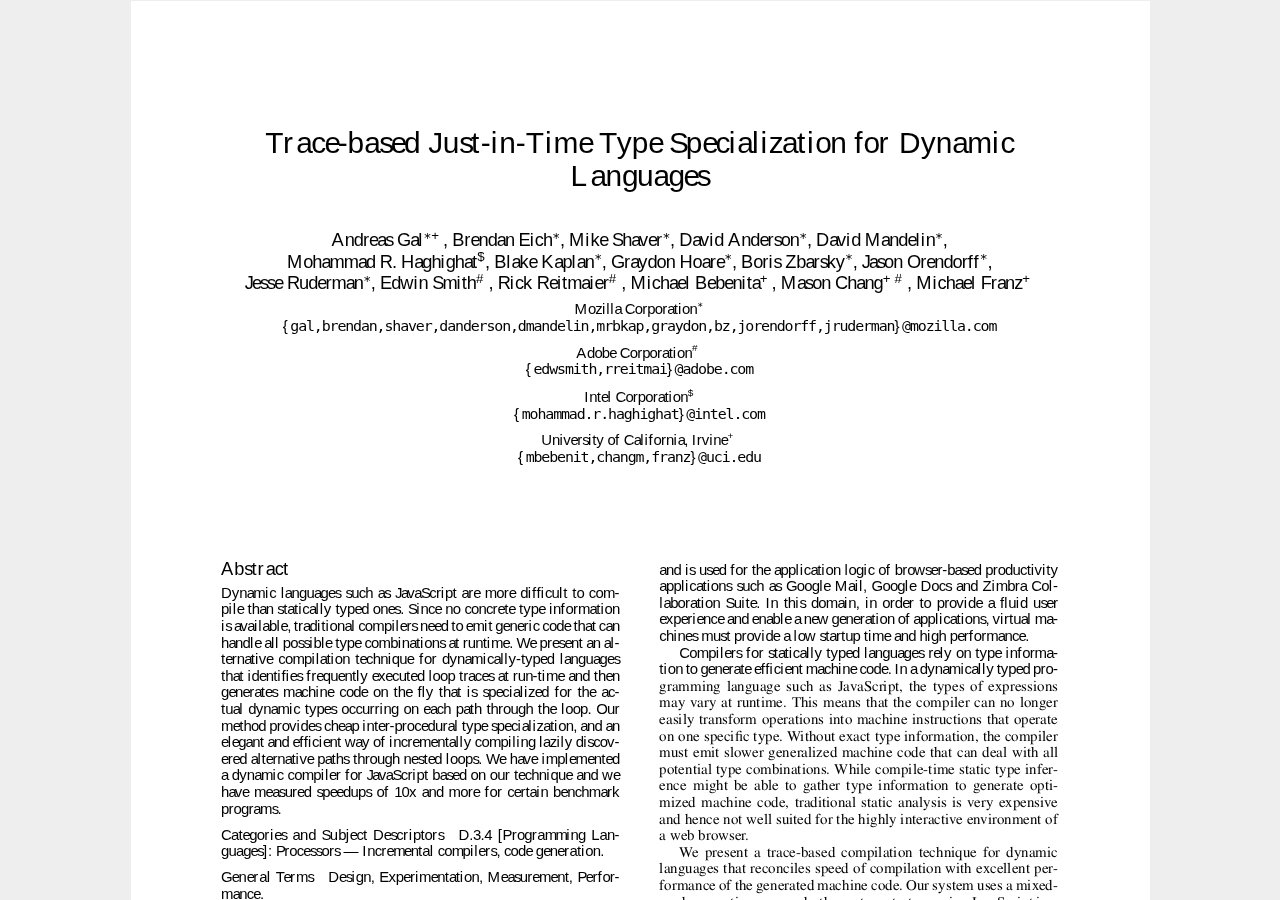
<file: pdfjs/web/viewer.html>
﻿<!DOCTYPE html>
<!--
Copyright 2012 Mozilla Foundation

Licensed under the Apache License, Version 2.0 (the "License");
you may not use this file except in compliance with the License.
You may obtain a copy of the License at

http://www.apache.org/licenses/LICENSE-2.0

Unless required by applicable law or agreed to in writing, software
distributed under the License is distributed on an "AS IS" BASIS,
WITHOUT WARRANTIES OR CONDITIONS OF ANY KIND, either express or implied.
See the License for the specific language governing permissions and
limitations under the License.

Adobe CMap resources are covered by their own copyright and license:
http://sourceforge.net/adobe/cmap/wiki/License/
-->
<html dir="ltr" mozdisallowselectionprint moznomarginboxes>
	<head>
		<meta charset="utf-8">
		<meta name="viewport" content="width=device-width, initial-scale=1, maximum-scale=1">
		<meta name="google" content="notranslate">
		<title>PDF.js viewer</title>


		<link rel="stylesheet" href="viewer.css"/>

		<script src="compatibility.js"></script>



		<!-- This snippet is used in production (included from viewer.html) -->
		<link rel="resource" type="application/l10n" href="locale/locale.properties"/>
		<script src="l10n.js"></script>
		<script src="../build/pdf.js"></script>



		<script src="debugger.js"></script>
		<script src="viewer.js"></script>

	</head>

	<body tabindex="1">
		<div id="outerContainer" class="loadingInProgress">

			<div id="sidebarContainer">
				<div id="toolbarSidebar">
					<div class="splitToolbarButton toggled">
						<button id="viewThumbnail" class="toolbarButton group toggled" title="Show Thumbnails" tabindex="2" data-l10n-id="thumbs">
							<span data-l10n-id="thumbs_label">Thumbnails</span>
						</button>
						<button id="viewOutline" class="toolbarButton group" title="Show Document Outline" tabindex="3" data-l10n-id="outline">
							<span data-l10n-id="outline_label">Document Outline</span>
						</button>
						<button id="viewAttachments" class="toolbarButton group" title="Show Attachments" tabindex="4" data-l10n-id="attachments">
							<span data-l10n-id="attachments_label">Attachments</span>
						</button>
					</div>
				</div>
				<div id="sidebarContent">
					<div id="thumbnailView">
					</div>
					<div id="outlineView" class="hidden">
					</div>
					<div id="attachmentsView" class="hidden">
					</div>
				</div>
			</div>  <!-- sidebarContainer -->

			<div id="mainContainer">
				<div class="findbar hidden doorHanger hiddenSmallView" id="findbar">
					<label for="findInput" class="toolbarLabel" data-l10n-id="find_label">Find:</label>
					<input id="findInput" class="toolbarField" tabindex="41">
					<div class="splitToolbarButton">
						<button class="toolbarButton findPrevious" title="" id="findPrevious" tabindex="42" data-l10n-id="find_previous">
							<span data-l10n-id="find_previous_label">Previous</span>
						</button>
						<div class="splitToolbarButtonSeparator"></div>
						<button class="toolbarButton findNext" title="" id="findNext" tabindex="43" data-l10n-id="find_next">
							<span data-l10n-id="find_next_label">Next</span>
						</button>
					</div>
					<input type="checkbox" id="findHighlightAll" class="toolbarField">
					<label for="findHighlightAll" class="toolbarLabel" tabindex="44" data-l10n-id="find_highlight">Highlight all</label>
					<input type="checkbox" id="findMatchCase" class="toolbarField">
					<label for="findMatchCase" class="toolbarLabel" tabindex="45" data-l10n-id="find_match_case_label">Match case</label>
					<span id="findMsg" class="toolbarLabel"></span>
				</div>  <!-- findbar -->

				<div id="secondaryToolbar" class="secondaryToolbar hidden doorHangerRight">
					<div id="secondaryToolbarButtonContainer">
						<button id="secondaryPresentationMode" class="secondaryToolbarButton presentationMode visibleLargeView" title="Switch to Presentation Mode" tabindex="19" data-l10n-id="presentation_mode">
							<span data-l10n-id="presentation_mode_label">Presentation Mode</span>
						</button>

						<button id="secondaryOpenFile" class="secondaryToolbarButton openFile visibleLargeView" title="Open File" tabindex="20" data-l10n-id="open_file">
							<span data-l10n-id="open_file_label">Open</span>
						</button>

						<button id="secondaryPrint" class="secondaryToolbarButton print visibleMediumView" title="Print" tabindex="21" data-l10n-id="print">
							<span data-l10n-id="print_label">Print</span>
						</button>

						<button id="secondaryDownload" class="secondaryToolbarButton download visibleMediumView" title="Download" tabindex="22" data-l10n-id="download">
							<span data-l10n-id="download_label">Download</span>
						</button>

						<a href="#" id="secondaryViewBookmark" class="secondaryToolbarButton bookmark visibleSmallView" title="Current view (copy or open in new window)" tabindex="23" data-l10n-id="bookmark">
							<span data-l10n-id="bookmark_label">Current View</span>
						</a>

						<div class="horizontalToolbarSeparator visibleLargeView"></div>

						<button id="firstPage" class="secondaryToolbarButton firstPage" title="Go to First Page" tabindex="24" data-l10n-id="first_page">
							<span data-l10n-id="first_page_label">Go to First Page</span>
						</button>
						<button id="lastPage" class="secondaryToolbarButton lastPage" title="Go to Last Page" tabindex="25" data-l10n-id="last_page">
							<span data-l10n-id="last_page_label">Go to Last Page</span>
						</button>

						<div class="horizontalToolbarSeparator"></div>

						<button id="pageRotateCw" class="secondaryToolbarButton rotateCw" title="Rotate Clockwise" tabindex="26" data-l10n-id="page_rotate_cw">
							<span data-l10n-id="page_rotate_cw_label">Rotate Clockwise</span>
						</button>
						<button id="pageRotateCcw" class="secondaryToolbarButton rotateCcw" title="Rotate Counterclockwise" tabindex="27" data-l10n-id="page_rotate_ccw">
							<span data-l10n-id="page_rotate_ccw_label">Rotate Counterclockwise</span>
						</button>

						<div class="horizontalToolbarSeparator"></div>

						<button id="toggleHandTool" class="secondaryToolbarButton handTool" title="Enable hand tool" tabindex="28" data-l10n-id="hand_tool_enable">
							<span data-l10n-id="hand_tool_enable_label">Enable hand tool</span>
						</button>

						<div class="horizontalToolbarSeparator"></div>

						<button id="documentProperties" class="secondaryToolbarButton documentProperties" title="Document Properties…" tabindex="29" data-l10n-id="document_properties">
							<span data-l10n-id="document_properties_label">Document Properties…</span>
						</button>
					</div>
				</div>  <!-- secondaryToolbar -->

				<div class="toolbar">
					<div id="toolbarContainer">
						<div id="toolbarViewer" style="display: none;">
							<div id="toolbarViewerLeft">
								<button id="sidebarToggle" class="toolbarButton" title="Toggle Sidebar" tabindex="5" data-l10n-id="toggle_sidebar">
									<span data-l10n-id="toggle_sidebar_label">Toggle Sidebar</span>
								</button>
								<div class="toolbarButtonSpacer"></div>
								<button id="viewFind" class="toolbarButton group hiddenSmallView" title="Find in Document" tabindex="6" data-l10n-id="findbar">
									<span data-l10n-id="findbar_label">Find</span>
								</button>
								<div class="splitToolbarButton">
									<button class="toolbarButton pageUp" title="Previous Page" id="previous" tabindex="7" data-l10n-id="previous">
										<span data-l10n-id="previous_label">Previous</span>
									</button>
									<div class="splitToolbarButtonSeparator"></div>
									<button class="toolbarButton pageDown" title="Next Page" id="next" tabindex="8" data-l10n-id="next">
										<span data-l10n-id="next_label">Next</span>
									</button>
								</div>
								<label id="pageNumberLabel" class="toolbarLabel" for="pageNumber" data-l10n-id="page_label">Page: </label>
								<input type="number" id="pageNumber" class="toolbarField pageNumber" value="1" size="4" min="1" tabindex="9">
								<span id="numPages" class="toolbarLabel"></span>
							</div>
							<div id="toolbarViewerRight">
								<button id="presentationMode" class="toolbarButton presentationMode hiddenLargeView" title="Switch to Presentation Mode" tabindex="13" data-l10n-id="presentation_mode">
									<span data-l10n-id="presentation_mode_label">Presentation Mode</span>
								</button>

								<button id="openFile" class="toolbarButton openFile hiddenLargeView" title="Open File" tabindex="14" data-l10n-id="open_file">
									<span data-l10n-id="open_file_label">Open</span>
								</button>

								<button id="print" class="toolbarButton print hiddenMediumView" title="Print" tabindex="15" data-l10n-id="print">
									<span data-l10n-id="print_label">Print</span>
								</button>

								<button id="download" class="toolbarButton download hiddenMediumView" title="Download" tabindex="16" data-l10n-id="download">
									<span data-l10n-id="download_label">Download</span>
								</button>
								<!-- <div class="toolbarButtonSpacer"></div> -->
								<a href="#" id="viewBookmark" class="toolbarButton bookmark hiddenSmallView" title="Current view (copy or open in new window)" tabindex="17" data-l10n-id="bookmark">
									<span data-l10n-id="bookmark_label">Current View</span>
								</a>

								<div class="verticalToolbarSeparator hiddenSmallView"></div>

								<button id="secondaryToolbarToggle" class="toolbarButton" title="Tools" tabindex="18" data-l10n-id="tools">
									<span data-l10n-id="tools_label">Tools</span>
								</button> 
							</div>
							<div class="outerCenter">
								<div class="innerCenter" id="toolbarViewerMiddle">
									<div class="splitToolbarButton">
										<button id="zoomOut" class="toolbarButton zoomOut" title="Zoom Out" tabindex="10" data-l10n-id="zoom_out">
											<span data-l10n-id="zoom_out_label">Zoom Out</span>
										</button>
										<div class="splitToolbarButtonSeparator"></div>
										<button id="zoomIn" class="toolbarButton zoomIn" title="Zoom In" tabindex="11" data-l10n-id="zoom_in">
											<span data-l10n-id="zoom_in_label">Zoom In</span>
										</button>
									</div>
									<span id="scaleSelectContainer" class="dropdownToolbarButton">
										<select id="scaleSelect" title="Zoom" tabindex="12" data-l10n-id="zoom">
											<option id="pageAutoOption" title="" value="auto" selected="selected" data-l10n-id="page_scale_auto">Automatic Zoom</option>
											<option id="pageActualOption" title="" value="page-actual" data-l10n-id="page_scale_actual">Actual Size</option>
											<option id="pageFitOption" title="" value="page-fit" data-l10n-id="page_scale_fit">Fit Page</option>
											<option id="pageWidthOption" title="" value="page-width" data-l10n-id="page_scale_width">Full Width</option>
											<option id="customScaleOption" title="" value="custom"></option>
											<option title="" value="0.5">50%</option>
											<option title="" value="0.75">75%</option>
											<option title="" value="1">100%</option>
											<option title="" value="1.25">125%</option>
											<option title="" value="1.5">150%</option>
											<option title="" value="2">200%</option>
										</select>
									</span>
								</div>
							</div>
						</div>
						<div id="loadingBar">
							<div class="progress">
								<div class="glimmer">
								</div>
							</div>
						</div>
					</div>
				</div>

				<menu type="context" id="viewerContextMenu">
					<menuitem id="contextFirstPage" label="First Page"
					data-l10n-id="first_page"></menuitem>
					<menuitem id="contextLastPage" label="Last Page"
					data-l10n-id="last_page"></menuitem>
					<menuitem id="contextPageRotateCw" label="Rotate Clockwise"
					data-l10n-id="page_rotate_cw"></menuitem>
					<menuitem id="contextPageRotateCcw" label="Rotate Counter-Clockwise"
					data-l10n-id="page_rotate_ccw"></menuitem>
				</menu>

				<div id="viewerContainer" tabindex="0">
					<div id="viewer"></div>
				</div>

				<div id="errorWrapper" hidden='true'>
					<div id="errorMessageLeft">
						<span id="errorMessage"></span>
						<button id="errorShowMore" data-l10n-id="error_more_info">
							More Information
						</button>
						<button id="errorShowLess" data-l10n-id="error_less_info" hidden='true'>
							Less Information
						</button>
					</div>
					<div id="errorMessageRight">
						<button id="errorClose" data-l10n-id="error_close">
							Close
						</button>
					</div>
					<div class="clearBoth"></div>
					<textarea id="errorMoreInfo" hidden='true' readonly="readonly"></textarea>
				</div>
			</div> <!-- mainContainer -->

			<div id="overlayContainer" class="hidden">
				<div id="passwordOverlay" class="container hidden">
					<div class="dialog">
						<div class="row">
							<p id="passwordText" data-l10n-id="password_label">Enter the password to open this PDF file:</p>
						</div>
						<div class="row">
							<input type="password" id="password" class="toolbarField" />
						</div>
						<div class="buttonRow">
							<button id="passwordCancel" class="overlayButton"><span data-l10n-id="password_cancel">Cancel</span></button>
							<button id="passwordSubmit" class="overlayButton"><span data-l10n-id="password_ok">OK</span></button>
						</div>
					</div>
				</div>
				<div id="documentPropertiesOverlay" class="container hidden">
					<div class="dialog">
						<div class="row">
							<span data-l10n-id="document_properties_file_name">File name:</span> <p id="fileNameField">-</p>
						</div>
						<div class="row">
							<span data-l10n-id="document_properties_file_size">File size:</span> <p id="fileSizeField">-</p>
						</div>
						<div class="separator"></div>
						<div class="row">
							<span data-l10n-id="document_properties_title">Title:</span> <p id="titleField">-</p>
						</div>
						<div class="row">
							<span data-l10n-id="document_properties_author">Author:</span> <p id="authorField">-</p>
						</div>
						<div class="row">
							<span data-l10n-id="document_properties_subject">Subject:</span> <p id="subjectField">-</p>
						</div>
						<div class="row">
							<span data-l10n-id="document_properties_keywords">Keywords:</span> <p id="keywordsField">-</p>
						</div>
						<div class="row">
							<span data-l10n-id="document_properties_creation_date">Creation Date:</span> <p id="creationDateField">-</p>
						</div>
						<div class="row">
							<span data-l10n-id="document_properties_modification_date">Modification Date:</span> <p id="modificationDateField">-</p>
						</div>
						<div class="row">
							<span data-l10n-id="document_properties_creator">Creator:</span> <p id="creatorField">-</p>
						</div>
						<div class="separator"></div>
						<div class="row">
							<span data-l10n-id="document_properties_producer">PDF Producer:</span> <p id="producerField">-</p>
						</div>
						<div class="row">
							<span data-l10n-id="document_properties_version">PDF Version:</span> <p id="versionField">-</p>
						</div>
						<div class="row">
							<span data-l10n-id="document_properties_page_count">Page Count:</span> <p id="pageCountField">-</p>
						</div>
						<div class="buttonRow">
							<button id="documentPropertiesClose" class="overlayButton"><span data-l10n-id="document_properties_close">Close</span></button>
						</div>
					</div>
				</div>
			</div>  <!-- overlayContainer -->

		</div> <!-- outerContainer -->
		<div id="printContainer"></div>
		<div id="mozPrintCallback-shim" hidden>
			<style scoped>
				#mozPrintCallback-shim {
					position: fixed;
					top: 0;
					left: 0;
					height: 100%;
					width: 100%;
					z-index: 9999999;

					display: block;
					text-align: center;
					background-color: rgba(0, 0, 0, 0.5);
				}
				#mozPrintCallback-shim[hidden] {
					display: none;
				}
				@media print {
					#mozPrintCallback-shim {
						display: none;
					}
				}

				#mozPrintCallback-shim .mozPrintCallback-dialog-box {
					display: inline-block;
					margin: -50px auto 0;
					position: relative;
					top: 45%;
					left: 0;
					min-width: 220px;
					max-width: 400px;

					padding: 9px;

					border: 1px solid hsla(0, 0%, 0%, .5);
					border-radius: 2px;
					box-shadow: 0 1px 4px rgba(0, 0, 0, 0.3);

					background-color: #474747;

					color: hsl(0, 0%, 85%);
					font-size: 16px;
					line-height: 20px;
				}
				#mozPrintCallback-shim .progress-row {
					clear: both;
					padding: 1em 0;
				}
				#mozPrintCallback-shim progress {
					width: 100%;
				}
				#mozPrintCallback-shim .relative-progress {
					clear: both;
					float: right;
				}
				#mozPrintCallback-shim .progress-actions {
					clear: both;
				}
			</style>
			<div class="mozPrintCallback-dialog-box">
				<!-- TODO: Localise the following strings -->
				Preparing document for printing...
				<div class="progress-row">
					<progress value="0" max="100"></progress>
					<span class="relative-progress">0%</span>
				</div>
				<div class="progress-actions">
					<input type="button" value="Cancel" class="mozPrintCallback-cancel">
				</div>
			</div>
		</div>

	</body>
</html>
</file>
<file: pdfjs/web/viewer.css>
/* Copyright 2012 Mozilla Foundation
 *
 * Licensed under the Apache License, Version 2.0 (the "License");
 * you may not use this file except in compliance with the License.
 * You may obtain a copy of the License at
 *
 *     http://www.apache.org/licenses/LICENSE-2.0
 *
 * Unless required by applicable law or agreed to in writing, software
 * distributed under the License is distributed on an "AS IS" BASIS,
 * WITHOUT WARRANTIES OR CONDITIONS OF ANY KIND, either express or implied.
 * See the License for the specific language governing permissions and
 * limitations under the License.
 */

* {
  padding: 0;
  margin: 0;
}

html {
  height: 100%;
  /* Font size is needed to make the activity bar the correct size. */
  font-size: 10px;
}

body {
  height: 100%;
  background-color: #EEEEEE;
}

body,
input,
button,
select {
  font: message-box;
  outline: none;
}

.hidden {
  display: none !important;
}
[hidden] {
  display: none !important;
}

#viewerContainer:-webkit-full-screen {
  top: 0px;
  border-top: 2px solid transparent;
  background-color: #000;
  width: 100%;
  height: 100%;
  overflow: hidden;
  cursor: none;
}

#viewerContainer:-moz-full-screen {
  top: 0px;
  border-top: 2px solid transparent;
  background-color: #000;
  width: 100%;
  height: 100%;
  overflow: hidden;
  cursor: none;
}

#viewerContainer:-ms-fullscreen {
  top: 0px !important;
  border-top: 2px solid transparent;
  width: 100%;
  height: 100%;
  overflow: hidden !important;
  cursor: none;
}

#viewerContainer:-ms-fullscreen::-ms-backdrop {
  background-color: #000;
}

#viewerContainer:fullscreen {
  top: 0px;
  border-top: 2px solid transparent;
  background-color: #000;
  width: 100%;
  height: 100%;
  overflow: hidden;
  cursor: none;
}

:-webkit-full-screen .page {
  margin-bottom: 100%;
  border: 0;
}

:-moz-full-screen .page {
  margin-bottom: 100%;
  border: 0;
}

:-ms-fullscreen .page {
  margin-bottom: 100% !important;
  border: 0;
}

:fullscreen .page {
  margin-bottom: 100%;
  border: 0;
}

:-webkit-full-screen a:not(.internalLink) {
  display: none;
}

:-moz-full-screen a:not(.internalLink) {
  display: none;
}

:-ms-fullscreen a:not(.internalLink) {
  display: none !important;
}

:fullscreen a:not(.internalLink) {
  display: none;
}

:-webkit-full-screen .textLayer > div {
  cursor: none;
}

:-moz-full-screen .textLayer > div {
  cursor: none;
}

:fullscreen .textLayer > div {
  cursor: none;
}

#viewerContainer.presentationControls,
#viewerContainer.presentationControls .textLayer > div {
  cursor: default;
}

/* outer/inner center provides horizontal center */
.outerCenter {
  pointer-events: none;
  position: relative;
}
html[dir='ltr'] .outerCenter {
  float: right;
  right: 50%;
}
html[dir='rtl'] .outerCenter {
  float: left;
  left: 50%;
}
.innerCenter {
  pointer-events: auto;
  position: relative;
}
html[dir='ltr'] .innerCenter {
  float: right;
  right: -50%;
}
html[dir='rtl'] .innerCenter {
  float: left;
  left: -50%;
}

#outerContainer {
  width: 100%;
  height: 100%;
  position: relative;
}

#sidebarContainer {
  position: absolute;
  top: 0;
  bottom: 0;
  width: 200px;
  visibility: hidden;
  -webkit-transition-duration: 200ms;
  -webkit-transition-timing-function: ease;
  transition-duration: 200ms;
  transition-timing-function: ease;

}
html[dir='ltr'] #sidebarContainer {
  -webkit-transition-property: left;
  transition-property: left;
  left: -200px;
}
html[dir='rtl'] #sidebarContainer {
  -webkit-transition-property: right;
  transition-property: right;
  right: -200px;
}

#outerContainer.sidebarMoving > #sidebarContainer,
#outerContainer.sidebarOpen > #sidebarContainer {
  visibility: visible;
}
html[dir='ltr'] #outerContainer.sidebarOpen > #sidebarContainer {
  left: 0px;
}
html[dir='rtl'] #outerContainer.sidebarOpen > #sidebarContainer {
  right: 0px;
}

#mainContainer {
  position: absolute;
  top: 0;
  right: 0;
  bottom: 0;
  left: 0;
  min-width: 320px;
  -webkit-transition-duration: 200ms;
  -webkit-transition-timing-function: ease;
  transition-duration: 200ms;
  transition-timing-function: ease;
}
html[dir='ltr'] #outerContainer.sidebarOpen > #mainContainer {
  -webkit-transition-property: left;
  transition-property: left;
  left: 200px;
}
html[dir='rtl'] #outerContainer.sidebarOpen > #mainContainer {
  -webkit-transition-property: right;
  transition-property: right;
  right: 200px;
}

#sidebarContent {
  top: 32px;
  bottom: 0;
  overflow: auto;
  -webkit-overflow-scrolling: touch;
  position: absolute;
  width: 200px;
  background-color: hsla(0,0%,0%,.1);
}
html[dir='ltr'] #sidebarContent {
  left: 0;
  box-shadow: inset -1px 0 0 hsla(0,0%,0%,.25);
}
html[dir='rtl'] #sidebarContent {
  right: 0;
  box-shadow: inset 1px 0 0 hsla(0,0%,0%,.25);
}

#viewerContainer {
  overflow: auto;
  -webkit-overflow-scrolling: touch;
  position: absolute;
  top: 1px;
  right: 0;
  bottom: 0;
  left: 0;
  outline: none;
}
html[dir='ltr'] #viewerContainer {
  box-shadow: inset 1px 0 0 hsla(0,0%,100%,.05);
}
html[dir='rtl'] #viewerContainer {
  box-shadow: inset -1px 0 0 hsla(0,0%,100%,.05);
}

.toolbar {
  position: relative;
  left: 0;
  right: 0;
  z-index: 9999;
  cursor: default;
}

#toolbarContainer {
  width: 100%;
}

#toolbarSidebar {
  width: 200px;
  height: 32px;
  background-color: #424242; /* fallback */
  background-image: url(images/texture.png),
                    linear-gradient(hsla(0,0%,30%,.99), hsla(0,0%,25%,.95));
}
html[dir='ltr'] #toolbarSidebar {
  box-shadow: inset -1px 0 0 rgba(0, 0, 0, 0.25),
              inset 0 -1px 0 hsla(0,0%,100%,.05),
              0 1px 0 hsla(0,0%,0%,.15),
              0 0 1px hsla(0,0%,0%,.1);
}
html[dir='rtl'] #toolbarSidebar {
  box-shadow: inset 1px 0 0 rgba(0, 0, 0, 0.25),
              inset 0 1px 0 hsla(0,0%,100%,.05),
              0 1px 0 hsla(0,0%,0%,.15),
              0 0 1px hsla(0,0%,0%,.1);
}

#toolbarContainer, .findbar, .secondaryToolbar {
  position: relative;
  background-color: #474747; /* fallback */
  background-image: url(images/texture.png),
                    linear-gradient(hsla(0,0%,32%,.99), hsla(0,0%,27%,.95));
}
html[dir='ltr'] #toolbarContainer, .findbar, .secondaryToolbar {
  box-shadow: inset 1px 0 0 hsla(0,0%,100%,.08),
              inset 0 1px 1px hsla(0,0%,0%,.15),
              inset 0 -1px 0 hsla(0,0%,100%,.05),
              0 1px 0 hsla(0,0%,0%,.15),
              0 1px 1px hsla(0,0%,0%,.1);
}
html[dir='rtl'] #toolbarContainer, .findbar, .secondaryToolbar {
  box-shadow: inset -1px 0 0 hsla(0,0%,100%,.08),
              inset 0 1px 1px hsla(0,0%,0%,.15),
              inset 0 -1px 0 hsla(0,0%,100%,.05),
              0 1px 0 hsla(0,0%,0%,.15),
              0 1px 1px hsla(0,0%,0%,.1);
}

#toolbarViewer {
  height: 32px;
}

#loadingBar {
  position: relative;
  width: 100%;
  height: 6px;
  background-color: #333;
  border-bottom: 1px solid #333;
}

#loadingBar .progress {
  position: absolute;
  top: 0;
  left: 0;
  width: 0%;
  height: 100%;
  background-color: #ddd;
  overflow: hidden;
  -webkit-transition: width 200ms;
  transition: width 200ms;
}

@-webkit-keyframes progressIndeterminate {
  0% { left: 0%; }
  50% { left: 100%; }
  100% { left: 100%; }
}

@keyframes progressIndeterminate {
  0% { left: 0%; }
  50% { left: 100%; }
  100% { left: 100%; }
}

#loadingBar .progress.indeterminate {
  background-color: #999;
  -webkit-transition: none;
  transition: none;
}

#loadingBar .indeterminate .glimmer {
  position: absolute;
  top: 0;
  left: 0;
  height: 100%;
  width: 50px;

  background-image: linear-gradient(to right, #999 0%, #fff 50%, #999 100%);
  background-size: 100% 100%;
  background-repeat: no-repeat;

  -webkit-animation: progressIndeterminate 2s linear infinite;
  animation: progressIndeterminate 2s linear infinite;
}

.findbar, .secondaryToolbar {
  top: 32px;
  position: absolute;
  z-index: 10000;
  height: 32px;

  min-width: 16px;
  padding: 0px 6px 0px 6px;
  margin: 4px 2px 4px 2px;
  color: hsl(0,0%,85%);
  font-size: 12px;
  line-height: 14px;
  text-align: left;
  cursor: default;
}

html[dir='ltr'] .findbar {
  left: 68px;
}

html[dir='rtl'] .findbar {
  right: 68px;
}

.findbar label {
  -webkit-user-select: none;
  -moz-user-select: none;
}

#findInput[data-status="pending"] {
  background-image: url(images/loading-small.png);
  background-repeat: no-repeat;
  background-position: right;
}

.secondaryToolbar {
  padding: 6px;
  height: auto;
  z-index: 30000;
}
html[dir='ltr'] .secondaryToolbar {
  right: 4px;
}
html[dir='rtl'] .secondaryToolbar {
  left: 4px;
}

#secondaryToolbarButtonContainer {
  max-width: 200px;
  max-height: 400px;
  overflow-y: auto;
  -webkit-overflow-scrolling: touch;
  margin-bottom: -4px;
}

.doorHanger,
.doorHangerRight {
  border: 1px solid hsla(0,0%,0%,.5);
  border-radius: 2px;
  box-shadow: 0 1px 4px rgba(0, 0, 0, 0.3);
}
.doorHanger:after, .doorHanger:before,
.doorHangerRight:after, .doorHangerRight:before {
  bottom: 100%;
  border: solid transparent;
  content: " ";
  height: 0;
  width: 0;
  position: absolute;
  pointer-events: none;
}
.doorHanger:after,
.doorHangerRight:after {
  border-bottom-color: hsla(0,0%,32%,.99);
  border-width: 8px;
}
.doorHanger:before,
.doorHangerRight:before {
  border-bottom-color: hsla(0,0%,0%,.5);
  border-width: 9px;
}

html[dir='ltr'] .doorHanger:after,
html[dir='rtl'] .doorHangerRight:after {
  left: 13px;
  margin-left: -8px;
}

html[dir='ltr'] .doorHanger:before,
html[dir='rtl'] .doorHangerRight:before {
  left: 13px;
  margin-left: -9px;
}

html[dir='rtl'] .doorHanger:after,
html[dir='ltr'] .doorHangerRight:after {
  right: 13px;
  margin-right: -8px;
}

html[dir='rtl'] .doorHanger:before,
html[dir='ltr'] .doorHangerRight:before {
  right: 13px;
  margin-right: -9px;
}

#findMsg {
  font-style: italic;
  color: #A6B7D0;
}

.notFound {
  background-color: rgb(255, 137, 153);
}

html[dir='ltr'] #toolbarViewerLeft {
  margin-left: -1px;
}
html[dir='rtl'] #toolbarViewerRight {
  margin-right: -1px;
}

html[dir='ltr'] #toolbarViewerLeft,
html[dir='rtl'] #toolbarViewerRight {
  position: absolute;
  top: 0;
  left: 0;
}
html[dir='ltr'] #toolbarViewerRight,
html[dir='rtl'] #toolbarViewerLeft {
  position: absolute;
  top: 0;
  right: 0;
}
html[dir='ltr'] #toolbarViewerLeft > *,
html[dir='ltr'] #toolbarViewerMiddle > *,
html[dir='ltr'] #toolbarViewerRight > *,
html[dir='ltr'] .findbar > * {
  position: relative;
  float: left;
}
html[dir='rtl'] #toolbarViewerLeft > *,
html[dir='rtl'] #toolbarViewerMiddle > *,
html[dir='rtl'] #toolbarViewerRight > *,
html[dir='rtl'] .findbar > * {
  position: relative;
  float: right;
}

html[dir='ltr'] .splitToolbarButton {
  margin: 3px 2px 4px 0;
  display: inline-block;
}
html[dir='rtl'] .splitToolbarButton {
  margin: 3px 0 4px 2px;
  display: inline-block;
}
html[dir='ltr'] .splitToolbarButton > .toolbarButton {
  border-radius: 0;
  float: left;
}
html[dir='rtl'] .splitToolbarButton > .toolbarButton {
  border-radius: 0;
  float: right;
}

.toolbarButton,
.secondaryToolbarButton,
.overlayButton {
  border: 0 none;
  background: none;
  width: 32px;
  height: 25px;
}

.toolbarButton > span {
  display: inline-block;
  width: 0;
  height: 0;
  overflow: hidden;
}

.toolbarButton[disabled],
.secondaryToolbarButton[disabled],
.overlayButton[disabled] {
  opacity: .5;
}

.toolbarButton.group {
  margin-right: 0;
}

.splitToolbarButton.toggled .toolbarButton {
  margin: 0;
}

.splitToolbarButton:hover > .toolbarButton,
.splitToolbarButton:focus > .toolbarButton,
.splitToolbarButton.toggled > .toolbarButton,
.toolbarButton.textButton {
  background-color: hsla(0,0%,0%,.12);
  background-image: linear-gradient(hsla(0,0%,100%,.05), hsla(0,0%,100%,0));
  background-clip: padding-box;
  border: 1px solid hsla(0,0%,0%,.35);
  border-color: hsla(0,0%,0%,.32) hsla(0,0%,0%,.38) hsla(0,0%,0%,.42);
  box-shadow: 0 1px 0 hsla(0,0%,100%,.05) inset,
              0 0 1px hsla(0,0%,100%,.15) inset,
              0 1px 0 hsla(0,0%,100%,.05);
  -webkit-transition-property: background-color, border-color, box-shadow;
  -webkit-transition-duration: 150ms;
  -webkit-transition-timing-function: ease;
  transition-property: background-color, border-color, box-shadow;
  transition-duration: 150ms;
  transition-timing-function: ease;

}
.splitToolbarButton > .toolbarButton:hover,
.splitToolbarButton > .toolbarButton:focus,
.dropdownToolbarButton:hover,
.overlayButton:hover,
.toolbarButton.textButton:hover,
.toolbarButton.textButton:focus {
  background-color: hsla(0,0%,0%,.2);
  box-shadow: 0 1px 0 hsla(0,0%,100%,.05) inset,
              0 0 1px hsla(0,0%,100%,.15) inset,
              0 0 1px hsla(0,0%,0%,.05);
  z-index: 199;
}
.splitToolbarButton > .toolbarButton {
  position: relative;
}
html[dir='ltr'] .splitToolbarButton > .toolbarButton:first-child,
html[dir='rtl'] .splitToolbarButton > .toolbarButton:last-child {
  position: relative;
  margin: 0;
  margin-right: -1px;
  border-top-left-radius: 2px;
  border-bottom-left-radius: 2px;
  border-right-color: transparent;
}
html[dir='ltr'] .splitToolbarButton > .toolbarButton:last-child,
html[dir='rtl'] .splitToolbarButton > .toolbarButton:first-child {
  position: relative;
  margin: 0;
  margin-left: -1px;
  border-top-right-radius: 2px;
  border-bottom-right-radius: 2px;
  border-left-color: transparent;
}
.splitToolbarButtonSeparator {
  padding: 8px 0;
  width: 1px;
  background-color: hsla(0,0%,0%,.5);
  z-index: 99;
  box-shadow: 0 0 0 1px hsla(0,0%,100%,.08);
  display: inline-block;
  margin: 5px 0;
}
html[dir='ltr'] .splitToolbarButtonSeparator {
  float: left;
}
html[dir='rtl'] .splitToolbarButtonSeparator {
  float: right;
}
.splitToolbarButton:hover > .splitToolbarButtonSeparator,
.splitToolbarButton.toggled > .splitToolbarButtonSeparator {
  padding: 12px 0;
  margin: 1px 0;
  box-shadow: 0 0 0 1px hsla(0,0%,100%,.03);
  -webkit-transition-property: padding;
  -webkit-transition-duration: 10ms;
  -webkit-transition-timing-function: ease;
  transition-property: padding;
  transition-duration: 10ms;
  transition-timing-function: ease;
}

.toolbarButton,
.dropdownToolbarButton,
.secondaryToolbarButton,
.overlayButton {
  min-width: 16px;
  padding: 2px 6px 0;
  border: 1px solid transparent;
  border-radius: 2px;
  color: hsla(0,0%,100%,.8);
  font-size: 12px;
  line-height: 14px;
  -webkit-user-select: none;
  -moz-user-select: none;
  -ms-user-select: none;
  /* Opera does not support user-select, use <... unselectable="on"> instead */
  cursor: default;
  -webkit-transition-property: background-color, border-color, box-shadow;
  -webkit-transition-duration: 150ms;
  -webkit-transition-timing-function: ease;
  transition-property: background-color, border-color, box-shadow;
  transition-duration: 150ms;
  transition-timing-function: ease;
}

html[dir='ltr'] .toolbarButton,
html[dir='ltr'] .overlayButton,
html[dir='ltr'] .dropdownToolbarButton {
  margin: 3px 2px 4px 0;
}
html[dir='rtl'] .toolbarButton,
html[dir='rtl'] .overlayButton,
html[dir='rtl'] .dropdownToolbarButton {
  margin: 3px 0 4px 2px;
}

.toolbarButton:hover,
.toolbarButton:focus,
.dropdownToolbarButton,
.overlayButton,
.secondaryToolbarButton:hover,
.secondaryToolbarButton:focus {
  background-color: hsla(0,0%,0%,.12);
  background-image: linear-gradient(hsla(0,0%,100%,.05), hsla(0,0%,100%,0));
  background-clip: padding-box;
  border: 1px solid hsla(0,0%,0%,.35);
  border-color: hsla(0,0%,0%,.32) hsla(0,0%,0%,.38) hsla(0,0%,0%,.42);
  box-shadow: 0 1px 0 hsla(0,0%,100%,.05) inset,
              0 0 1px hsla(0,0%,100%,.15) inset,
              0 1px 0 hsla(0,0%,100%,.05);
}

.toolbarButton:hover:active,
.overlayButton:hover:active,
.dropdownToolbarButton:hover:active,
.secondaryToolbarButton:hover:active {
  background-color: hsla(0,0%,0%,.2);
  background-image: linear-gradient(hsla(0,0%,100%,.05), hsla(0,0%,100%,0));
  border-color: hsla(0,0%,0%,.35) hsla(0,0%,0%,.4) hsla(0,0%,0%,.45);
  box-shadow: 0 1px 1px hsla(0,0%,0%,.1) inset,
              0 0 1px hsla(0,0%,0%,.2) inset,
              0 1px 0 hsla(0,0%,100%,.05);
  -webkit-transition-property: background-color, border-color, box-shadow;
  -webkit-transition-duration: 10ms;
  -webkit-transition-timing-function: linear;
  transition-property: background-color, border-color, box-shadow;
  transition-duration: 10ms;
  transition-timing-function: linear;
}

.toolbarButton.toggled,
.splitToolbarButton.toggled > .toolbarButton.toggled,
.secondaryToolbarButton.toggled {
  background-color: hsla(0,0%,0%,.3);
  background-image: linear-gradient(hsla(0,0%,100%,.05), hsla(0,0%,100%,0));
  border-color: hsla(0,0%,0%,.4) hsla(0,0%,0%,.45) hsla(0,0%,0%,.5);
  box-shadow: 0 1px 1px hsla(0,0%,0%,.1) inset,
              0 0 1px hsla(0,0%,0%,.2) inset,
              0 1px 0 hsla(0,0%,100%,.05);
  -webkit-transition-property: background-color, border-color, box-shadow;
  -webkit-transition-duration: 10ms;
  -webkit-transition-timing-function: linear;
  transition-property: background-color, border-color, box-shadow;
  transition-duration: 10ms;
  transition-timing-function: linear;
}

.toolbarButton.toggled:hover:active,
.splitToolbarButton.toggled > .toolbarButton.toggled:hover:active,
.secondaryToolbarButton.toggled:hover:active {
  background-color: hsla(0,0%,0%,.4);
  border-color: hsla(0,0%,0%,.4) hsla(0,0%,0%,.5) hsla(0,0%,0%,.55);
  box-shadow: 0 1px 1px hsla(0,0%,0%,.2) inset,
              0 0 1px hsla(0,0%,0%,.3) inset,
              0 1px 0 hsla(0,0%,100%,.05);
}

.dropdownToolbarButton {
  width: 120px;
  max-width: 120px;
  padding: 3px 2px 2px;
  overflow: hidden;
  background: url(images/toolbarButton-menuArrows.png) no-repeat;
}
html[dir='ltr'] .dropdownToolbarButton {
  background-position: 95%;
}
html[dir='rtl'] .dropdownToolbarButton {
  background-position: 5%;
}

.dropdownToolbarButton > select {
  -webkit-appearance: none;
  -moz-appearance: none; /* in the future this might matter, see bugzilla bug #649849 */
  min-width: 140px;
  font-size: 12px;
  color: hsl(0,0%,95%);
  margin: 0;
  padding: 0;
  border: none;
  background: rgba(0,0,0,0); /* Opera does not support 'transparent' <select> background */
}

.dropdownToolbarButton > select > option {
  background: hsl(0,0%,24%);
}

#customScaleOption {
  display: none;
}

#pageWidthOption {
  border-bottom: 1px rgba(255, 255, 255, .5) solid;
}

html[dir='ltr'] .splitToolbarButton:first-child,
html[dir='ltr'] .toolbarButton:first-child,
html[dir='rtl'] .splitToolbarButton:last-child,
html[dir='rtl'] .toolbarButton:last-child {
  margin-left: 4px;
}
html[dir='ltr'] .splitToolbarButton:last-child,
html[dir='ltr'] .toolbarButton:last-child,
html[dir='rtl'] .splitToolbarButton:first-child,
html[dir='rtl'] .toolbarButton:first-child {
  margin-right: 4px;
}

.toolbarButtonSpacer {
  width: 30px;
  display: inline-block;
  height: 1px;
}

.toolbarButtonFlexibleSpacer {
  -webkit-box-flex: 1;
  -moz-box-flex: 1;
  min-width: 30px;
}

html[dir='ltr'] #findPrevious {
  margin-left: 3px;
}
html[dir='ltr'] #findNext {
  margin-right: 3px;
}

html[dir='rtl'] #findPrevious {
  margin-right: 3px;
}
html[dir='rtl'] #findNext {
  margin-left: 3px;
}

.toolbarButton::before,
.secondaryToolbarButton::before {
  /* All matching images have a size of 16x16
   * All relevant containers have a size of 32x25 */
  position: absolute;
  display: inline-block;
  top: 4px;
  left: 7px;
}

html[dir="ltr"] .secondaryToolbarButton::before {
  left: 4px;
}
html[dir="rtl"] .secondaryToolbarButton::before {
  right: 4px;
}

html[dir='ltr'] .toolbarButton#sidebarToggle::before {
  content: url(images/toolbarButton-sidebarToggle.png);
}
html[dir='rtl'] .toolbarButton#sidebarToggle::before {
  content: url(images/toolbarButton-sidebarToggle-rtl.png);
}

html[dir='ltr'] .toolbarButton#secondaryToolbarToggle::before {
  content: url(images/toolbarButton-secondaryToolbarToggle.png);
}
html[dir='rtl'] .toolbarButton#secondaryToolbarToggle::before {
  content: url(images/toolbarButton-secondaryToolbarToggle-rtl.png);
}

html[dir='ltr'] .toolbarButton.findPrevious::before {
  content: url(images/findbarButton-previous.png);
}
html[dir='rtl'] .toolbarButton.findPrevious::before {
  content: url(images/findbarButton-previous-rtl.png);
}

html[dir='ltr'] .toolbarButton.findNext::before {
  content: url(images/findbarButton-next.png);
}
html[dir='rtl'] .toolbarButton.findNext::before {
  content: url(images/findbarButton-next-rtl.png);
}

html[dir='ltr'] .toolbarButton.pageUp::before {
  content: url(images/toolbarButton-pageUp.png);
}
html[dir='rtl'] .toolbarButton.pageUp::before {
  content: url(images/toolbarButton-pageUp-rtl.png);
}

html[dir='ltr'] .toolbarButton.pageDown::before {
  content: url(images/toolbarButton-pageDown.png);
}
html[dir='rtl'] .toolbarButton.pageDown::before {
  content: url(images/toolbarButton-pageDown-rtl.png);
}

.toolbarButton.zoomOut::before {
  content: url(images/toolbarButton-zoomOut.png);
}

.toolbarButton.zoomIn::before {
  content: url(images/toolbarButton-zoomIn.png);
}

.toolbarButton.presentationMode::before,
.secondaryToolbarButton.presentationMode::before {
  content: url(images/toolbarButton-presentationMode.png);
}

.toolbarButton.print::before,
.secondaryToolbarButton.print::before {
  content: url(images/toolbarButton-print.png);
}

.toolbarButton.openFile::before,
.secondaryToolbarButton.openFile::before {
  content: url(images/toolbarButton-openFile.png);
}

.toolbarButton.download::before,
.secondaryToolbarButton.download::before {
  content: url(images/toolbarButton-download.png);
}

.toolbarButton.bookmark,
.secondaryToolbarButton.bookmark {
  -webkit-box-sizing: border-box;
  -moz-box-sizing: border-box;
  box-sizing: border-box;
  outline: none;
  padding-top: 4px;
  text-decoration: none;
}
.secondaryToolbarButton.bookmark {
  padding-top: 5px;
}

.bookmark[href='#'] {
  opacity: .5;
  pointer-events: none;
}

.toolbarButton.bookmark::before,
.secondaryToolbarButton.bookmark::before {
  content: url(images/toolbarButton-bookmark.png);
}

#viewThumbnail.toolbarButton::before {
  content: url(images/toolbarButton-viewThumbnail.png);
}

html[dir="ltr"] #viewOutline.toolbarButton::before {
  content: url(images/toolbarButton-viewOutline.png);
}
html[dir="rtl"] #viewOutline.toolbarButton::before {
  content: url(images/toolbarButton-viewOutline-rtl.png);
}

#viewAttachments.toolbarButton::before {
  content: url(images/toolbarButton-viewAttachments.png);
}

#viewFind.toolbarButton::before {
  content: url(images/toolbarButton-search.png);
}

.secondaryToolbarButton {
  position: relative;
  margin: 0 0 4px 0;
  padding: 3px 0 1px 0;
  height: auto;
  min-height: 25px;
  width: auto;
  min-width: 100%;
  white-space: normal;
}
html[dir="ltr"] .secondaryToolbarButton {
  padding-left: 24px;
  text-align: left;
}
html[dir="rtl"] .secondaryToolbarButton {
  padding-right: 24px;
  text-align: right;
}
html[dir="ltr"] .secondaryToolbarButton.bookmark {
  padding-left: 27px;
}
html[dir="rtl"] .secondaryToolbarButton.bookmark {
  padding-right: 27px;
}

html[dir="ltr"] .secondaryToolbarButton > span {
  padding-right: 4px;
}
html[dir="rtl"] .secondaryToolbarButton > span {
  padding-left: 4px;
}

.secondaryToolbarButton.firstPage::before {
  content: url(images/secondaryToolbarButton-firstPage.png);
}

.secondaryToolbarButton.lastPage::before {
  content: url(images/secondaryToolbarButton-lastPage.png);
}

.secondaryToolbarButton.rotateCcw::before {
  content: url(images/secondaryToolbarButton-rotateCcw.png);
}

.secondaryToolbarButton.rotateCw::before {
  content: url(images/secondaryToolbarButton-rotateCw.png);
}

.secondaryToolbarButton.handTool::before {
  content: url(images/secondaryToolbarButton-handTool.png);
}

.secondaryToolbarButton.documentProperties::before {
  content: url(images/secondaryToolbarButton-documentProperties.png);
}

.verticalToolbarSeparator {
  display: block;
  padding: 8px 0;
  margin: 8px 4px;
  width: 1px;
  background-color: hsla(0,0%,0%,.5);
  box-shadow: 0 0 0 1px hsla(0,0%,100%,.08);
}
html[dir='ltr'] .verticalToolbarSeparator {
  margin-left: 2px;
}
html[dir='rtl'] .verticalToolbarSeparator {
  margin-right: 2px;
}

.horizontalToolbarSeparator {
  display: block; 
  margin: 0 0 4px 0;
  height: 1px;
  width: 100%;
  background-color: hsla(0,0%,0%,.5);
  box-shadow: 0 0 0 1px hsla(0,0%,100%,.08);
}

.toolbarField {
  padding: 3px 6px;
  margin: 4px 0 4px 0;
  border: 1px solid transparent;
  border-radius: 2px;
  background-color: hsla(0,0%,100%,.09);
  background-image: linear-gradient(hsla(0,0%,100%,.05), hsla(0,0%,100%,0));
  background-clip: padding-box;
  border: 1px solid hsla(0,0%,0%,.35);
  border-color: hsla(0,0%,0%,.32) hsla(0,0%,0%,.38) hsla(0,0%,0%,.42);
  box-shadow: 0 1px 0 hsla(0,0%,0%,.05) inset,
              0 1px 0 hsla(0,0%,100%,.05);
  color: hsl(0,0%,95%);
  font-size: 12px;
  line-height: 14px;
  outline-style: none;
  transition-property: background-color, border-color, box-shadow;
  transition-duration: 150ms;
  transition-timing-function: ease;
}

.toolbarField[type=checkbox] {
  display: inline-block;
  margin: 8px 0px;
}

.toolbarField.pageNumber {
  -moz-appearance: textfield; /* hides the spinner in moz */
  min-width: 16px;
  text-align: right;
  width: 40px;
}

.toolbarField.pageNumber::-webkit-inner-spin-button,
.toolbarField.pageNumber::-webkit-outer-spin-button {
    -webkit-appearance: none;
    margin: 0;
}

.toolbarField:hover {
  background-color: hsla(0,0%,100%,.11);
  border-color: hsla(0,0%,0%,.4) hsla(0,0%,0%,.43) hsla(0,0%,0%,.45);
}

.toolbarField:focus {
  background-color: hsla(0,0%,100%,.15);
  border-color: hsla(204,100%,65%,.8) hsla(204,100%,65%,.85) hsla(204,100%,65%,.9);
}

.toolbarLabel {
  min-width: 16px;
  padding: 3px 6px 3px 2px;
  margin: 4px 2px 4px 0;
  border: 1px solid transparent;
  border-radius: 2px;
  color: hsl(0,0%,85%);
  font-size: 12px;
  line-height: 14px;
  text-align: left;
  -webkit-user-select: none;
  -moz-user-select: none;
  cursor: default;
}

#thumbnailView {
  position: absolute;
  width: 120px;
  top: 0;
  bottom: 0;
  padding: 10px 40px 0;
  overflow: auto;
  -webkit-overflow-scrolling: touch;
}

.thumbnail {
  float: left;
  margin-bottom: 5px;
}

#thumbnailView > a:last-of-type > .thumbnail {
  margin-bottom: 10px;
}

.thumbnail:not([data-loaded]) {
  border: 1px dashed rgba(255, 255, 255, 0.5);
  margin-bottom: 10px;
}

.thumbnailImage {
  transition-duration: 150ms;
  border: 1px solid transparent;
  box-shadow: 0 0 0 1px rgba(0, 0, 0, 0.5), 0 2px 8px rgba(0, 0, 0, 0.3);
  opacity: 0.8;
  z-index: 99;
}

.thumbnailSelectionRing {
  border-radius: 2px;
  padding: 7px;
  transition-duration: 150ms;
}

a:focus > .thumbnail > .thumbnailSelectionRing > .thumbnailImage,
.thumbnail:hover > .thumbnailSelectionRing > .thumbnailImage {
  opacity: .9;
}

a:focus > .thumbnail > .thumbnailSelectionRing,
.thumbnail:hover > .thumbnailSelectionRing {
  background-color: hsla(0,0%,100%,.15);
  background-image: linear-gradient(hsla(0,0%,100%,.05), hsla(0,0%,100%,0));
  background-clip: padding-box;
  box-shadow: 0 1px 0 hsla(0,0%,100%,.05) inset,
              0 0 1px hsla(0,0%,100%,.2) inset,
              0 0 1px hsla(0,0%,0%,.2);
  color: hsla(0,0%,100%,.9);
}

.thumbnail.selected > .thumbnailSelectionRing > .thumbnailImage {
  box-shadow: 0 0 0 1px hsla(0,0%,0%,.5);
  opacity: 1;
}

.thumbnail.selected > .thumbnailSelectionRing {
  background-color: hsla(0,0%,100%,.3);
  background-image: linear-gradient(hsla(0,0%,100%,.05), hsla(0,0%,100%,0));
  background-clip: padding-box;
  box-shadow: 0 1px 0 hsla(0,0%,100%,.05) inset,
              0 0 1px hsla(0,0%,100%,.1) inset,
              0 0 1px hsla(0,0%,0%,.2);
  color: hsla(0,0%,100%,1);
}

#outlineView,
#attachmentsView {
  position: absolute;
  width: 192px;
  top: 0;
  bottom: 0;
  overflow: auto;
  -webkit-overflow-scrolling: touch;
  -webkit-user-select: none;
  -moz-user-select: none;
}

#outlineView {
  padding: 4px 4px 0;
}
#attachmentsView {
  padding: 3px 4px 0;
}

html[dir='ltr'] .outlineItem > .outlineItems {
  margin-left: 20px;
}

html[dir='rtl'] .outlineItem > .outlineItems {
  margin-right: 20px;
}

.outlineItem > a,
.attachmentsItem > button {
  text-decoration: none;
  display: inline-block;
  min-width: 95%;
  height: auto;
  margin-bottom: 1px;
  border-radius: 2px;
  color: hsla(0,0%,100%,.8);
  font-size: 13px;
  line-height: 15px;
  -moz-user-select: none;
  white-space: normal;
}

.attachmentsItem > button {
  border: 0 none;
  background: none;
  cursor: pointer;
  width: 100%;
}

html[dir='ltr'] .outlineItem > a {
  padding: 2px 0 5px 10px;
}
html[dir='ltr'] .attachmentsItem > button {
  padding: 2px 0 3px 7px;
  text-align: left;
}

html[dir='rtl'] .outlineItem > a {
  padding: 2px 10px 5px 0;
}
html[dir='rtl'] .attachmentsItem > button {
  padding: 2px 7px 3px 0;
  text-align: right;
}

.outlineItem > a:hover,
.attachmentsItem > button:hover {
  background-color: hsla(0,0%,100%,.02);
  background-image: linear-gradient(hsla(0,0%,100%,.05), hsla(0,0%,100%,0));
  background-clip: padding-box;
  box-shadow: 0 1px 0 hsla(0,0%,100%,.05) inset,
              0 0 1px hsla(0,0%,100%,.2) inset,
              0 0 1px hsla(0,0%,0%,.2);
  color: hsla(0,0%,100%,.9);
}

.outlineItem.selected {
  background-color: hsla(0,0%,100%,.08);
  background-image: linear-gradient(hsla(0,0%,100%,.05), hsla(0,0%,100%,0));
  background-clip: padding-box;
  box-shadow: 0 1px 0 hsla(0,0%,100%,.05) inset,
              0 0 1px hsla(0,0%,100%,.1) inset,
              0 0 1px hsla(0,0%,0%,.2);
  color: hsla(0,0%,100%,1);
}

.noResults {
  font-size: 12px;
  color: hsla(0,0%,100%,.8);
  font-style: italic;
  cursor: default;
}

.canvasWrapper {
  overflow: hidden;
}

canvas {
  margin: 0;
  display: block;
}

.page {
  direction: ltr;
  width: 816px;
  height: 1056px;
  margin: 1px auto -8px auto;
  position: relative;
  overflow: visible;
  border-top: 9px solid transparent;
  border-left: 0px solid transparent;
  border-bottom: 9px solid transparent;
  border-right: 0px solid transparent;
  background-clip: content-box;
  background-color: white;
}

.annotLink > a:hover {
  opacity: 0.2;
  background: #ff0;
  box-shadow: 0px 2px 10px #ff0;
}

.loadingIcon {
  position: absolute;
  display: block;
  left: 0;
  top: 0;
  right: 0;
  bottom: 0;
  background: url('images/loading-icon.gif') center no-repeat;
}

.textLayer {
  position: absolute;
  left: 0;
  top: 0;
  right: 0;
  bottom: 0;
  color: #000;
  font-family: sans-serif;
  overflow: hidden;
}

.textLayer > div {
  color: transparent;
  position: absolute;
  white-space: pre;
  cursor: text;
}

.textLayer .highlight {
  margin: -1px;
  padding: 1px;

  background-color: rgba(180, 0, 170, 0.2);
  border-radius: 4px;
}

.textLayer .highlight.begin {
  border-radius: 4px 0px 0px 4px;
}

.textLayer .highlight.end {
  border-radius: 0px 4px 4px 0px;
}

.textLayer .highlight.middle {
  border-radius: 0px;
}

.textLayer .highlight.selected {
  background-color: rgba(0, 100, 0, 0.2);
}

/* TODO: file FF bug to support ::-moz-selection:window-inactive
   so we can override the opaque grey background when the window is inactive;
   see https://bugzilla.mozilla.org/show_bug.cgi?id=706209 */
::selection { background:rgba(0,0,255,0.3); }
::-moz-selection { background:rgba(0,0,255,0.3); }

.annotationHighlight {
  position: absolute;
  border: 2px #FFFF99 solid;
}

.annotText > img {
  position: absolute;
  cursor: pointer;
}

.annotTextContentWrapper {
  position: absolute;
  width: 20em;
}

.annotTextContent {
  z-index: 200;
  float: left;
  max-width: 20em;
  background-color: #FFFF99;
  box-shadow: 0px 2px 5px #333;
  border-radius: 2px;
  padding: 0.6em;
  cursor: pointer;
}

.annotTextContent > h1 {
  font-size: 1em;
  border-bottom: 1px solid #000000;
  padding-bottom: 0.2em;
}

.annotTextContent > p {
  padding-top: 0.2em;
}

.annotLink > a {
  position: absolute;
  font-size: 1em;
  top: 0;
  left: 0;
  width: 100%;
  height: 100%;
}

#errorWrapper {
  background: none repeat scroll 0 0 #FF5555;
  color: white;
  left: 0;
  position: absolute;
  right: 0;
  z-index: 1000;
  padding: 3px;
  font-size: 0.8em;
}
.loadingInProgress #errorWrapper {
  top: 39px;
}

#errorMessageLeft {
  float: left;
}

#errorMessageRight {
  float: right;
}

#errorMoreInfo {
  background-color: #FFFFFF;
  color: black;
  padding: 3px;
  margin: 3px;
  width: 98%;
}

.overlayButton {
  width: auto;
  margin: 3px 4px 2px 4px !important;
  padding: 2px 6px 3px 6px;
}

#overlayContainer {
  display: table;
  position: absolute;
  width: 100%;
  height: 100%;
  background-color: hsla(0,0%,0%,.2);
  z-index: 40000;
}
#overlayContainer > * {
  overflow: auto;
  -webkit-overflow-scrolling: touch;
}

#overlayContainer > .container {
  display: table-cell;
  vertical-align: middle;
  text-align: center;
}

#overlayContainer > .container > .dialog {
  display: inline-block;
  padding: 15px;
  border-spacing: 4px;
  color: hsl(0,0%,85%);
  font-size: 12px;
  line-height: 14px;
  background-color: #474747; /* fallback */
  background-image: url(images/texture.png),
                    linear-gradient(hsla(0,0%,32%,.99), hsla(0,0%,27%,.95));
  box-shadow: inset 1px 0 0 hsla(0,0%,100%,.08),
              inset 0 1px 1px hsla(0,0%,0%,.15),
              inset 0 -1px 0 hsla(0,0%,100%,.05),
              0 1px 0 hsla(0,0%,0%,.15),
              0 1px 1px hsla(0,0%,0%,.1);
  border: 1px solid hsla(0,0%,0%,.5);
  border-radius: 4px;
  box-shadow: 0 1px 4px rgba(0, 0, 0, 0.3);
}

.dialog > .row {
  display: table-row;
}

.dialog > .row > * {
  display: table-cell;
}

.dialog .toolbarField {
  margin: 5px 0;
}
.dialog .toolbarField:hover,
.dialog .toolbarField:focus {
  border-color: hsla(0,0%,0%,.32) hsla(0,0%,0%,.38) hsla(0,0%,0%,.42);
}

.dialog .separator {
  display: block; 
  margin: 4px 0 4px 0;
  height: 1px;
  width: 100%;
  background-color: hsla(0,0%,0%,.5);
  box-shadow: 0 0 0 1px hsla(0,0%,100%,.08);
}

.dialog .buttonRow {
  text-align: center;
  vertical-align: middle;
}

#passwordOverlay > .dialog {
  text-align: center;
}
#passwordOverlay .toolbarField {
  width: 200px;
}

#documentPropertiesOverlay > .dialog {
  text-align: left;
}
#documentPropertiesOverlay .row > * {
  min-width: 100px;
}
html[dir='ltr'] #documentPropertiesOverlay .row > * {
  text-align: left;
}
html[dir='rtl'] #documentPropertiesOverlay .row > * {
  text-align: right;
}
#documentPropertiesOverlay .row > span {
  width: 125px;
  word-wrap: break-word;
}
#documentPropertiesOverlay .row > p {
  max-width: 225px;
  word-wrap: break-word;
}
#documentPropertiesOverlay .buttonRow {
  margin-top: 10px;
}

.clearBoth {
  clear: both;
}

.fileInput {
  background: white;
  color: black;
  margin-top: 5px;
  visibility: hidden;
  position: fixed;
  right: 0;
  top: 0;
}

#PDFBug {
  background: none repeat scroll 0 0 white;
  border: 1px solid #666666;
  position: fixed;
  top: 32px;
  right: 0;
  bottom: 0;
  font-size: 10px;
  padding: 0;
  width: 300px;
}
#PDFBug .controls {
    background:#EEEEEE;
    border-bottom: 1px solid #666666;
    padding: 3px;
}
#PDFBug .panels {
  bottom: 0;
  left: 0;
  overflow: auto;
  -webkit-overflow-scrolling: touch;
  position: absolute;
  right: 0;
  top: 27px;
}
#PDFBug button.active {
  font-weight: bold;
}
.debuggerShowText {
  background: none repeat scroll 0 0 yellow;
  color: blue;
  opacity: 0.3;
}
.debuggerHideText:hover {
  background: none repeat scroll 0 0 yellow;
  opacity: 0.3;
}
#PDFBug .stats {
  font-family: courier;
  font-size: 10px;
  white-space: pre;
}
#PDFBug .stats .title {
    font-weight: bold;
}
#PDFBug table {
  font-size: 10px;
}

#viewer.textLayer-visible .textLayer > div,
#viewer.textLayer-hover .textLayer > div:hover {
  background-color: white;
  color: black;
}

#viewer.textLayer-shadow .textLayer > div {
  background-color: rgba(255,255,255, .6);
  color: black;
}

.grab-to-pan-grab {
  cursor: url("images/grab.cur"), move !important;
  cursor: -webkit-grab !important;
  cursor: -moz-grab !important;
  cursor: grab !important;
}
.grab-to-pan-grab *:not(input):not(textarea):not(button):not(select):not(:link) {
  cursor: inherit !important;
}
.grab-to-pan-grab:active,
.grab-to-pan-grabbing {
  cursor: url("images/grabbing.cur"), move !important;
  cursor: -webkit-grabbing !important;
  cursor: -moz-grabbing !important;
  cursor: grabbing !important;

  position: fixed;
  background: transparent;
  display: block;
  top: 0;
  left: 0;
  right: 0;
  bottom: 0;
  overflow: hidden;
  z-index: 50000; /* should be higher than anything else in PDF.js! */
}

@page {
  margin: 0;
}

#printContainer {
  display: none;
}

@media screen and (min-resolution: 2dppx) {
  /* Rules for Retina screens */
  .toolbarButton::before {
    -webkit-transform: scale(0.5);
    transform: scale(0.5);
    top: -5px;
  }

  .secondaryToolbarButton::before {
    -webkit-transform: scale(0.5);
    transform: scale(0.5);
    top: -4px;
  }

  html[dir='ltr'] .toolbarButton::before,
  html[dir='rtl'] .toolbarButton::before {
    left: -1px;
  }

  html[dir='ltr'] .secondaryToolbarButton::before {
    left: -2px;
  }
  html[dir='rtl'] .secondaryToolbarButton::before {
    left: 186px;
  }

  .dropdownToolbarButton {
    background: url(images/toolbarButton-menuArrows@2x.png) no-repeat;
    background-size: 7px 16px;
  }
  
  html[dir='ltr'] .toolbarButton#sidebarToggle::before {
    content: url(images/toolbarButton-sidebarToggle@2x.png);
  }
  html[dir='rtl'] .toolbarButton#sidebarToggle::before {
    content: url(images/toolbarButton-sidebarToggle-rtl@2x.png);
  }

  html[dir='ltr'] .toolbarButton#secondaryToolbarToggle::before {
    content: url(images/toolbarButton-secondaryToolbarToggle@2x.png);
  }
  html[dir='rtl'] .toolbarButton#secondaryToolbarToggle::before {
    content: url(images/toolbarButton-secondaryToolbarToggle-rtl@2x.png);
  }

  html[dir='ltr'] .toolbarButton.findPrevious::before {
    content: url(images/findbarButton-previous@2x.png);
  }
  html[dir='rtl'] .toolbarButton.findPrevious::before {
    content: url(images/findbarButton-previous-rtl@2x.png);
  }

  html[dir='ltr'] .toolbarButton.findNext::before {
    content: url(images/findbarButton-next@2x.png);
  }
  html[dir='rtl'] .toolbarButton.findNext::before {
    content: url(images/findbarButton-next-rtl@2x.png);
  }

  html[dir='ltr'] .toolbarButton.pageUp::before {
    content: url(images/toolbarButton-pageUp@2x.png);
  }
  html[dir='rtl'] .toolbarButton.pageUp::before {
    content: url(images/toolbarButton-pageUp-rtl@2x.png);
  }

  html[dir='ltr'] .toolbarButton.pageDown::before {
    content: url(images/toolbarButton-pageDown@2x.png);
  }
  html[dir='rtl'] .toolbarButton.pageDown::before {
    content: url(images/toolbarButton-pageDown-rtl@2x.png);
  }

  .toolbarButton.zoomIn::before {
    content: url(images/toolbarButton-zoomIn@2x.png);
  }

  .toolbarButton.zoomOut::before {
    content: url(images/toolbarButton-zoomOut@2x.png);
  }

  .toolbarButton.presentationMode::before,
  .secondaryToolbarButton.presentationMode::before {
    content: url(images/toolbarButton-presentationMode@2x.png);
  }

  .toolbarButton.print::before,
  .secondaryToolbarButton.print::before {
    content: url(images/toolbarButton-print@2x.png);
  }

  .toolbarButton.openFile::before,
  .secondaryToolbarButton.openFile::before {
    content: url(images/toolbarButton-openFile@2x.png);
  }

  .toolbarButton.download::before,
  .secondaryToolbarButton.download::before {
    content: url(images/toolbarButton-download@2x.png);
  }

  .toolbarButton.bookmark::before,
  .secondaryToolbarButton.bookmark::before {
    content: url(images/toolbarButton-bookmark@2x.png);
  }

  #viewThumbnail.toolbarButton::before {
    content: url(images/toolbarButton-viewThumbnail@2x.png);
  }

  html[dir="ltr"] #viewOutline.toolbarButton::before {
    content: url(images/toolbarButton-viewOutline@2x.png);
  }
  html[dir="rtl"] #viewOutline.toolbarButton::before {
    content: url(images/toolbarButton-viewOutline-rtl@2x.png);
  }

  #viewAttachments.toolbarButton::before {
    content: url(images/toolbarButton-viewAttachments@2x.png);
  }

  #viewFind.toolbarButton::before {
    content: url(images/toolbarButton-search@2x.png);
  }

  .secondaryToolbarButton.firstPage::before {
    content: url(images/secondaryToolbarButton-firstPage@2x.png);
  }

  .secondaryToolbarButton.lastPage::before {
    content: url(images/secondaryToolbarButton-lastPage@2x.png);
  }

  .secondaryToolbarButton.rotateCcw::before {
    content: url(images/secondaryToolbarButton-rotateCcw@2x.png);
  }

  .secondaryToolbarButton.rotateCw::before {
    content: url(images/secondaryToolbarButton-rotateCw@2x.png);
  }

  .secondaryToolbarButton.handTool::before {
    content: url(images/secondaryToolbarButton-handTool@2x.png);
  }

  .secondaryToolbarButton.documentProperties::before {
    content: url(images/secondaryToolbarButton-documentProperties@2x.png);
  }
}

@media print {
  /* General rules for printing. */
  body {
    background: transparent none;
  }

  /* Rules for browsers that don't support mozPrintCallback. */
  #sidebarContainer, #secondaryToolbar, .toolbar, #loadingBox, #errorWrapper, .textLayer {
    display: none;
  }
  #viewerContainer {
    overflow: visible;
  }

  #mainContainer, #viewerContainer, .page, .page canvas {
    position: static;
    padding: 0;
    margin: 0;
  }

  .page {
    float: left;
    display: none;
    border: none;
    box-shadow: none;
  }

  .page[data-loaded] {
    display: block;
  }

  .fileInput {
    display: none;
  }

  /* Rules for browsers that support mozPrintCallback */
  body[data-mozPrintCallback] #outerContainer {
    display: none;
  }
  body[data-mozPrintCallback] #printContainer {
    display: block;
  }
  #printContainer canvas {
    position: relative;
    top: 0;
    left: 0;
  }
}

.visibleLargeView,
.visibleMediumView,
.visibleSmallView {
  display: none;
}

@media all and (max-width: 960px) {
  html[dir='ltr'] #outerContainer.sidebarMoving .outerCenter,
  html[dir='ltr'] #outerContainer.sidebarOpen .outerCenter {
    float: left;
    left: 205px;
  }
  html[dir='rtl'] #outerContainer.sidebarMoving .outerCenter,
  html[dir='rtl'] #outerContainer.sidebarOpen .outerCenter {
    float: right;
    right: 205px;
  }
}

@media all and (max-width: 900px) {
  .sidebarOpen .hiddenLargeView {
    display: none;
  }
  .sidebarOpen .visibleLargeView {
    display: inherit;
  }
}

@media all and (max-width: 860px) {
  .sidebarOpen .hiddenMediumView {
    display: none;
  }
  .sidebarOpen .visibleMediumView {
    display: inherit;
  }
}

@media all and (max-width: 770px) {
  #sidebarContainer {
    top: 32px;
    z-index: 100;
  }
  .loadingInProgress #sidebarContainer {
    top: 39px;
  }
  #sidebarContent {
    top: 32px;
    background-color: hsla(0,0%,0%,.7);
  }

  html[dir='ltr'] #outerContainer.sidebarOpen > #mainContainer {
    left: 0px;
  }
  html[dir='rtl'] #outerContainer.sidebarOpen > #mainContainer {
    right: 0px;
  }

  html[dir='ltr'] .outerCenter {
    float: left;
    left: 205px;
  }
  html[dir='rtl'] .outerCenter {
    float: right;
    right: 205px;
  }

  #outerContainer .hiddenLargeView,
  #outerContainer .hiddenMediumView {
    display: inherit;
  }
  #outerContainer .visibleLargeView,
  #outerContainer .visibleMediumView {
    display: none;
  }
}

@media all and (max-width: 700px) {
  #outerContainer .hiddenLargeView {
    display: none;
  }
  #outerContainer .visibleLargeView {
    display: inherit;
  }
}

@media all and (max-width: 660px) {
  #outerContainer .hiddenMediumView {
    display: none;
  }
  #outerContainer .visibleMediumView {
    display: inherit;
  }
}

@media all and (max-width: 600px) {
  .hiddenSmallView {
    display: none;
  }
  .visibleSmallView {
    display: inherit;
  }
  html[dir='ltr'] #outerContainer.sidebarMoving .outerCenter,
  html[dir='ltr'] #outerContainer.sidebarOpen .outerCenter,
  html[dir='ltr'] .outerCenter {
    left: 156px;
  }
  html[dir='rtl'] #outerContainer.sidebarMoving .outerCenter,
  html[dir='rtl'] #outerContainer.sidebarOpen .outerCenter,
  html[dir='rtl'] .outerCenter {
    right: 156px;
  }
  .toolbarButtonSpacer {
    width: 0;
  }
}

@media all and (max-width: 510px) {
  #scaleSelectContainer, #pageNumberLabel {
    display: none;
  }
}
</file>
